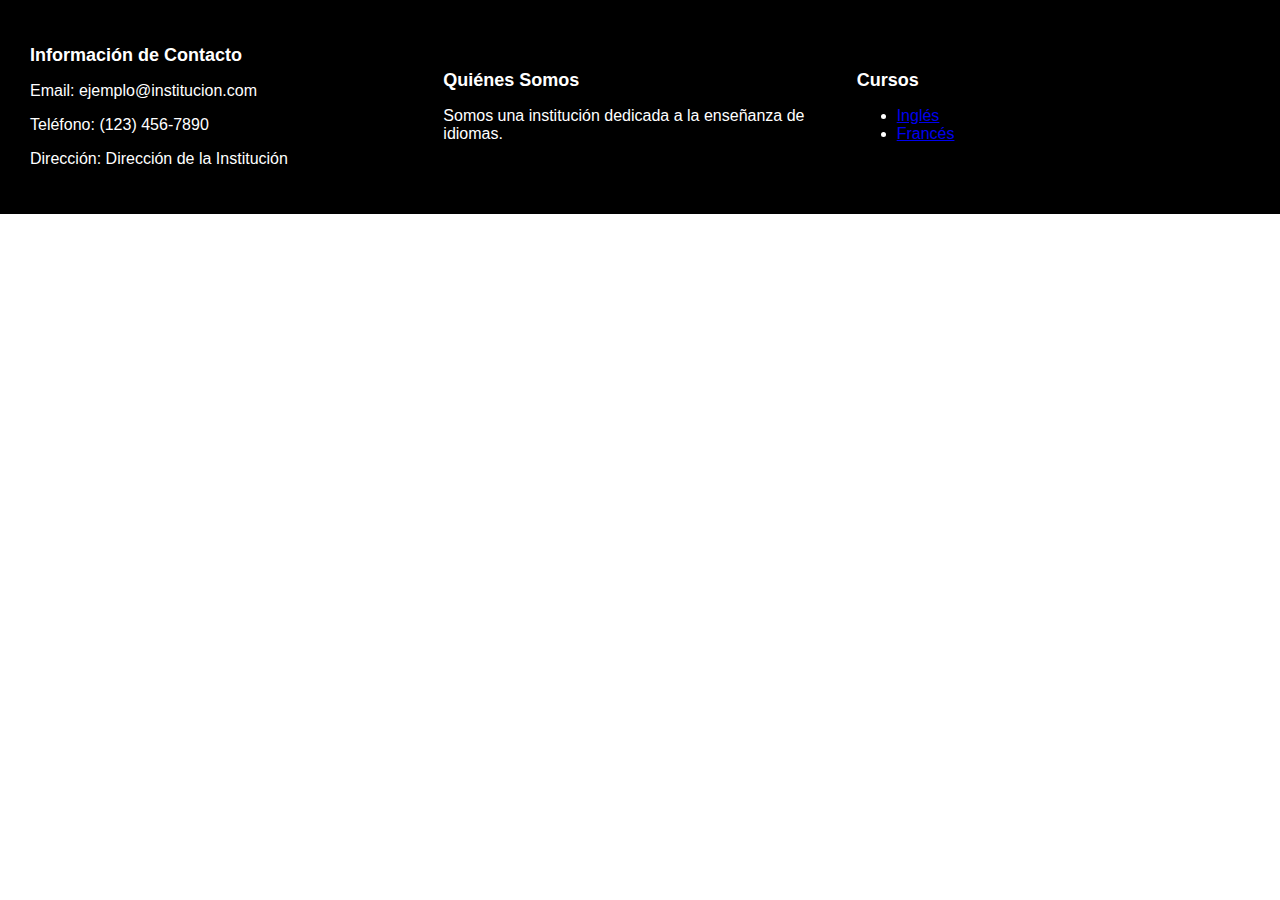
<file: index.html>
<!DOCTYPE html>
<html lang="es">
<head>
    <meta charset="UTF-8"/>
    <meta name="viewport" content="width=device-width, initial-scale=1.0"/>
    <link rel="stylesheet" href="estilosIA.css"/>
    <title>Cursos de la Institución</title>
</head>
<body>
    <header>
        <nav>
            <div class="seccion">
                <h2>Información de Contacto</h2>
                <p>Email: ejemplo@institucion.com</p>
                <p>Teléfono: (123) 456-7890</p>
                <p>Dirección: Dirección de la Institución</p>
            </div>
            <div class="seccion">
                <h2>Quiénes Somos</h2>
                <p>Somos una institución dedicada a la enseñanza de idiomas.</p>
            </div>
            <div class="seccion">
                <h2>Cursos</h2>
                <ul>
                    <li><a href="cursos_ingles.html">Inglés</a></li>
                    <li><a href="cursos_frances.html">Francés</a></li>
                </ul>
            </div>
        </nav>
    </header>
    <main>

    </main>
</body>
</html>
</file>
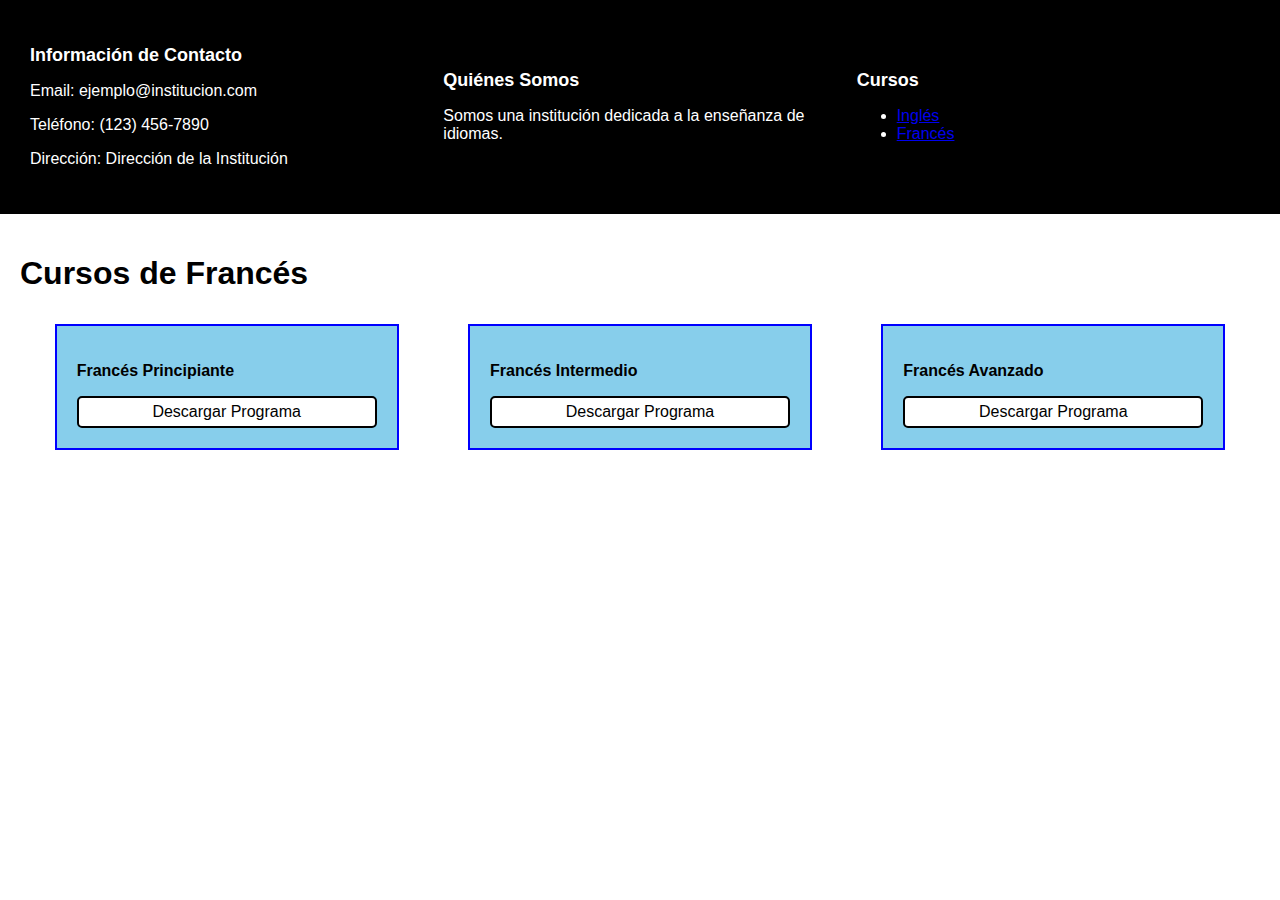
<file: cursos_frances.html>
<!DOCTYPE html>
<html lang="es">
<head>
    <meta charset="UTF-8">
    <meta name="viewport" content="width=device-width, initial-scale=1.0">
    <link rel="stylesheet" href="estilosIA.css">
    <title>Cursos de Francés</title>
</head>
<body>
    <header>
        <nav>
            <div class="seccion">
                <h2>Información de Contacto</h2>
                <p>Email: ejemplo@institucion.com</p>
                <p>Teléfono: (123) 456-7890</p>
                <p>Dirección: Dirección de la Institución</p>
            </div>
            <div class="seccion">
                <h2>Quiénes Somos</h2>
                <p>Somos una institución dedicada a la enseñanza de idiomas.</p>
            </div>
            <div class="seccion">
                <h2>Cursos</h2>
                <ul>
                    <li><a href="cursos_ingles.html">Inglés</a></li>
                    <li><a href="cursos_frances.html">Francés</a></li>
                </ul>
            </div>
        </nav>
    </header>

    <main>
        <section>
            <h1>Cursos de Francés</h1>
            <div class="curso">
                <div class="tarjeta">
                    <h3>Francés Principiante</h3>
                    <a href="programas/Frances_Principiante.pdf" class="descarga">Descargar Programa</a>
                </div>
                <div class="tarjeta">
                    <h3>Francés Intermedio</h3>
                    <a href="programas/Frances_Intermedio.pdf" class="descarga">Descargar Programa</a>
                </div>
                <div class="tarjeta">
                    <h3>Francés Avanzado</h3>
                    <a href="programas/Frances_Avanzado.pdf" class="descarga">Descargar Programa</a>
                </div>
            </div>
        </section>
    </main>
</body>
</html>
</file>
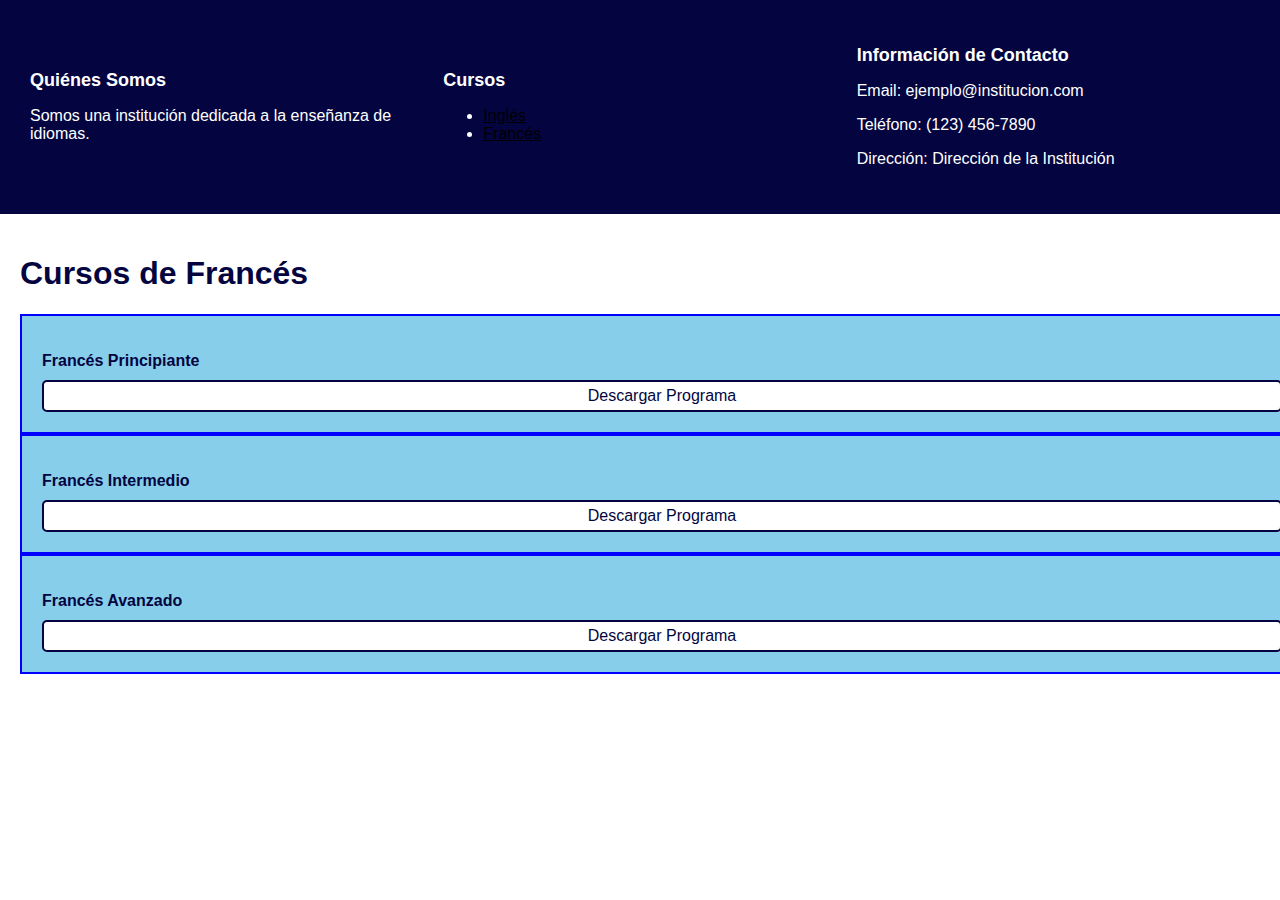
<file: cursos_francesMod.html>
<!DOCTYPE html>
<html lang="es">
<head>
    <meta charset="UTF-8"/>
    <meta name="viewport" content="width=device-width, initial-scale=1.0"/>
    <link rel="stylesheet" href="estilosIAMod.css"/>
    <title>Cursos de Francés</title>
</head>
<body>
    <header>
        <nav>
            <div class="seccion">
                <h2>Quiénes Somos</h2>
                <p>Somos una institución dedicada a la enseñanza de idiomas.</p>
            </div>
            <div class="seccion">
                <h2>Cursos</h2>
                <ul>
                    <li><a href="cursos_inglesMod.html">Inglés</a></li>
                    <li><a href="cursos_francesMod.html">Francés</a></li>
                </ul>
            </div>
            <div class="seccion">
                <h2>Información de Contacto</h2>
                <p>Email: ejemplo@institucion.com</p>
                <p>Teléfono: (123) 456-7890</p>
                <p>Dirección: Dirección de la Institución</p>
            </div>
        </nav>
    </header>

    <main>
        <section>
            <h1>Cursos de Francés</h1>
            <div class="cursos-grid">
                <div class="curso">
                    <div class="tarjeta">
                        <h3>Francés Principiante</h3>
                        <a href="programas/Frances_Principiante.pdf" class="descarga">Descargar Programa</a>
                    </div>
                </div>
                <div class="curso">
                    <div class="tarjeta">
                        <h3>Francés Intermedio</h3>
                        <a href="programas/Frances_Intermedio.pdf" class="descarga">Descargar Programa</a>
                    </div>
                </div>
                <div class="curso">
                    <div class="tarjeta">
                        <h3>Francés Avanzado</h3>
                        <a href="programas/Frances_Avanzado.pdf" class="descarga">Descargar Programa</a>
                    </div>
                </div>
            </div>
        </section>
    </main>
</body>
</html>
</file>
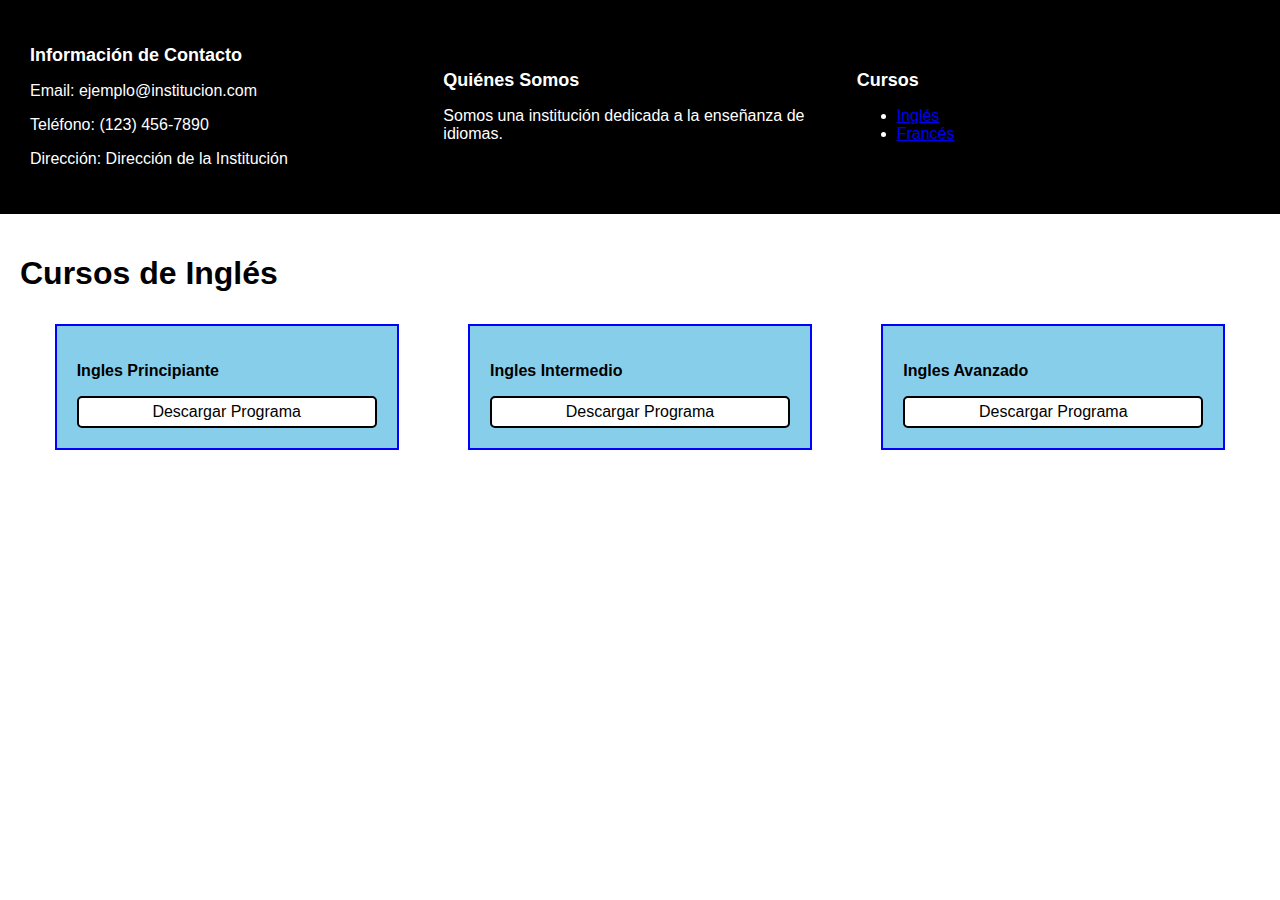
<file: cursos_ingles.html>
<!DOCTYPE html>
<html lang="es">
<head>
    <meta charset="UTF-8">
    <meta name="viewport" content="width=device-width, initial-scale=1.0">
    <link rel="stylesheet" href="estilosIA.css">
    <title>Cursos de Inglés</title>
</head>
<body>
    <header>
        <nav>
            <div class="seccion">
                <h2>Información de Contacto</h2>
                <p>Email: ejemplo@institucion.com</p>
                <p>Teléfono: (123) 456-7890</p>
                <p>Dirección: Dirección de la Institución</p>
            </div>
            <div class="seccion">
                <h2>Quiénes Somos</h2>
                <p>Somos una institución dedicada a la enseñanza de idiomas.</p>
            </div>
            <div class="seccion">
                <h2>Cursos</h2>
                <ul>
                    <li><a href="cursos_ingles.html">Inglés</a></li>
                    <li><a href="cursos_frances.html">Francés</a></li>
                </ul>
            </div>
        </nav>
    </header>

    <main>
        <section>
            <h1>Cursos de Inglés</h1>
            <div class="curso">
                <div class="tarjeta">
                    <h3>Ingles Principiante</h3>
                    <a href="programas/Ingles_Principiante.pdf" class="descarga">Descargar Programa</a>
                </div>
                <div class="tarjeta">
                    <h3>Ingles Intermedio</h3>
                    <a href="programas/Ingles_Intermedio.pdf" class="descarga">Descargar Programa</a>
                </div>
                <div class="tarjeta">
                    <h3>Ingles Avanzado</h3>
                    <a href="programas/Ingles_Avanzado.pdf" class="descarga">Descargar Programa</a>
                </div>
            </div>
        </section>
    </main>
</body>
</html>
</file>
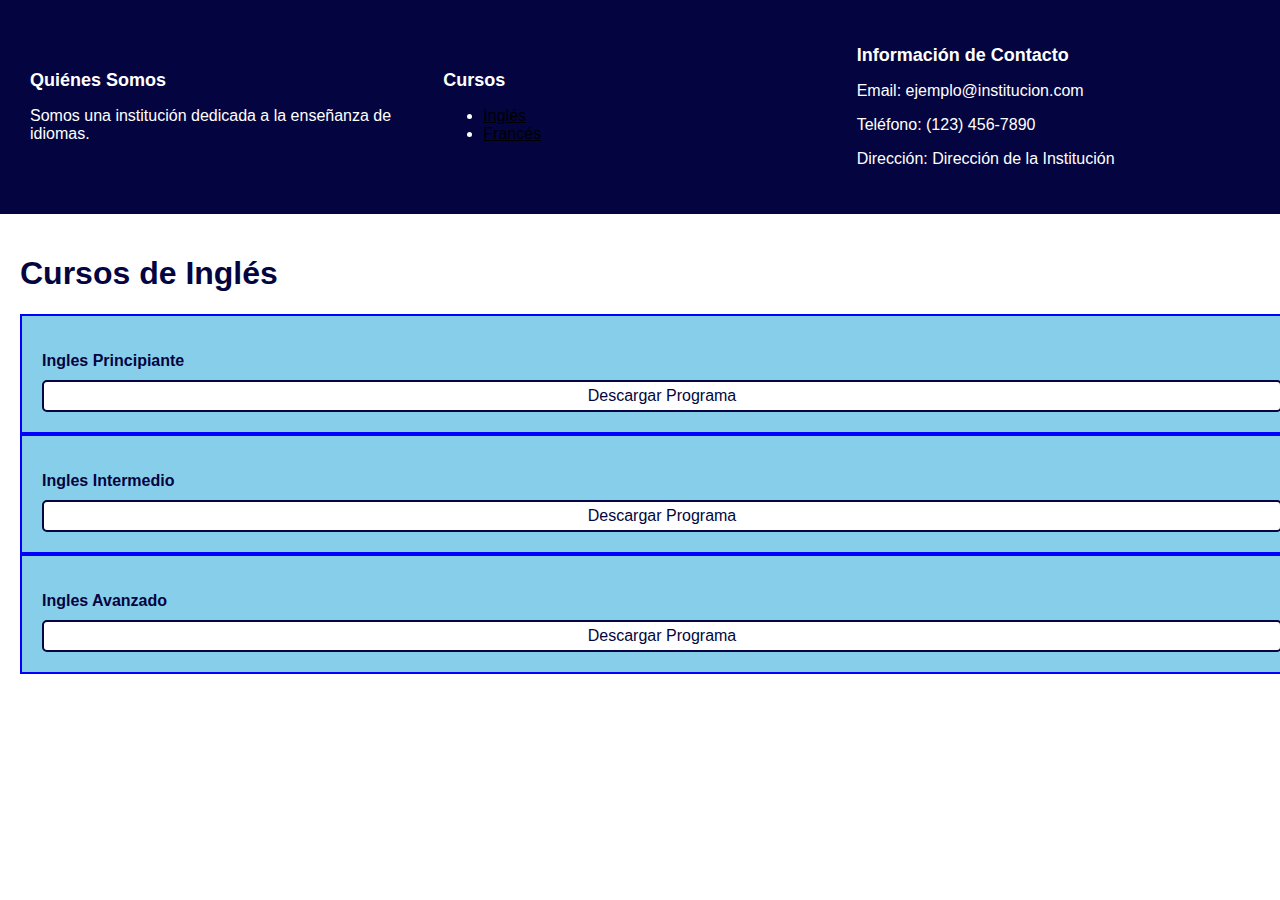
<file: cursos_inglesMod.html>
<!DOCTYPE html>
<html lang="es">
<head>
    <meta charset="UTF-8"/>
    <meta name="viewport" content="width=device-width, initial-scale=1.0"/>
    <link rel="stylesheet" href="estilosIAMod.css"/>
    <title>Cursos de Inglés</title>
</head>
<body>
    <header>
        <nav>
            <div class="seccion">
                <h2>Quiénes Somos</h2>
                <p>Somos una institución dedicada a la enseñanza de idiomas.</p>
            </div>
            <div class="seccion">
                <h2>Cursos</h2>
                <ul>
                    <li><a href="cursos_inglesMod.html">Inglés</a></li>
                    <li><a href="cursos_francesMod.html">Francés</a></li>
                </ul>
            </div>
            <div class="seccion">
                <h2>Información de Contacto</h2>
                <p>Email: ejemplo@institucion.com</p>
                <p>Teléfono: (123) 456-7890</p>
                <p>Dirección: Dirección de la Institución</p>
            </div>
        </nav>
    </header>

    <main>
        <section>
            <h1>Cursos de Inglés</h1>
            <div class="cursos-grid">
                <div class="curso">
                    <div class="tarjeta">
                        <h3>Ingles Principiante</h3>
                        <a href="programas/Ingles_Principiante.pdf" class="descarga">Descargar Programa</a>
                    </div>
                </div>
                <div class="curso">
                    <div class="tarjeta">
                        <h3>Ingles Intermedio</h3>
                        <a href="programas/Ingles_Intermedio.pdf" class="descarga">Descargar Programa</a>
                    </div>
                </div>
                <div class="curso">
                    <div class="tarjeta">
                        <h3>Ingles Avanzado</h3>
                        <a href="programas/Ingles_Avanzado.pdf" class="descarga">Descargar Programa</a>
                    </div>
                </div>
            </div>
        </section>
    </main>
</body>
</html>
</file>
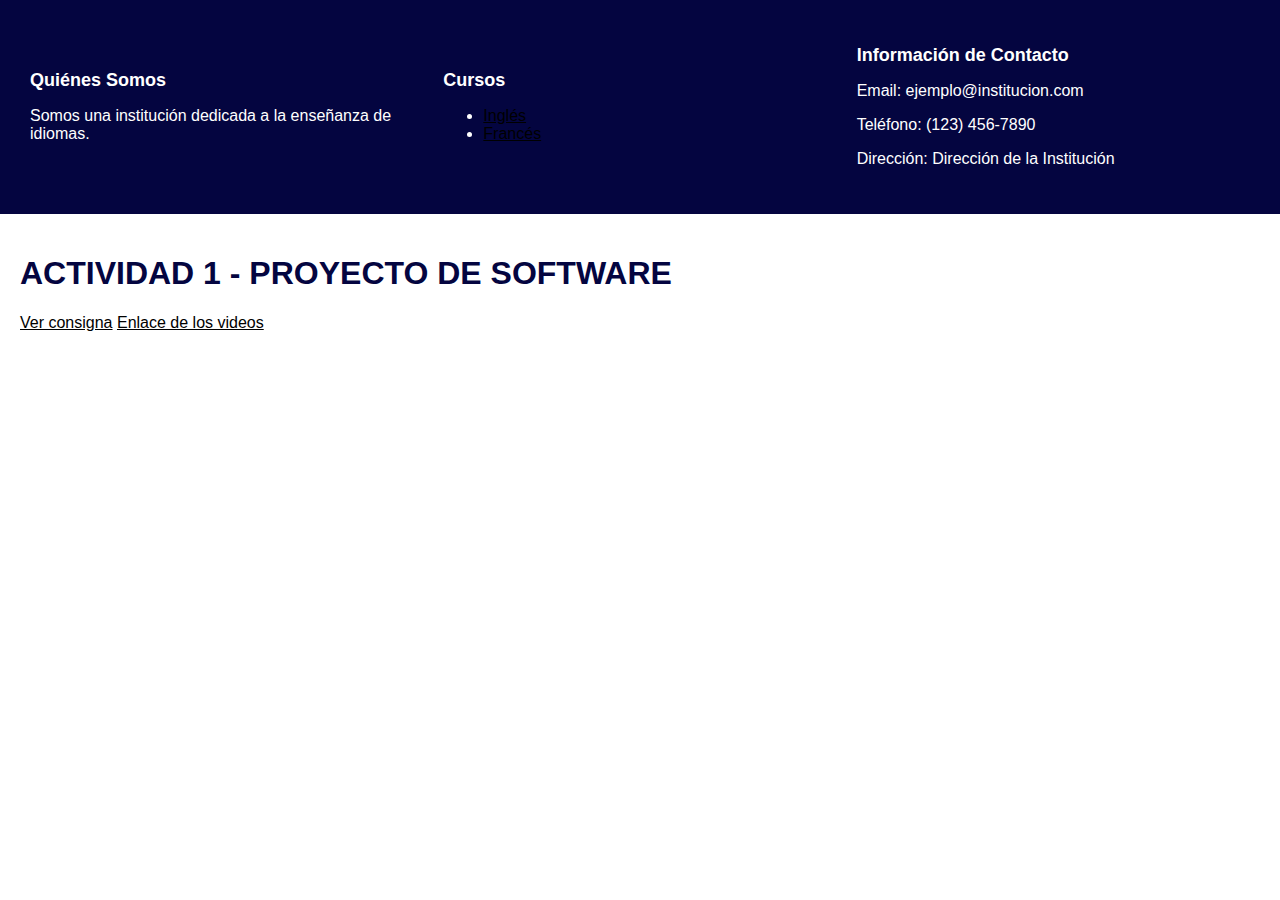
<file: indexMod.html>
<!DOCTYPE html>
<html lang="es">
<head>
    <meta charset="UTF-8"/>
    <meta name="viewport" content="width=device-width, initial-scale=1.0"/>
    <link rel="stylesheet" href="estilosIAMod.css"/>
    <title>Cursos de la Institución</title>
</head>
<body>
    <header>
        <nav>
            <div class="seccion">
                <h2>Quiénes Somos</h2>
                <p>Somos una institución dedicada a la enseñanza de idiomas.</p>
            </div>
            <div class="seccion">
                <h2>Cursos</h2>
                <ul>
                    <li><a href="cursos_inglesMod.html">Inglés</a></li>
                    <li><a href="cursos_francesMod.html">Francés</a></li>
                </ul>
            </div>
            <div class="seccion">
                <h2>Información de Contacto</h2>
                <p>Email: ejemplo@institucion.com</p>
                <p>Teléfono: (123) 456-7890</p>
                <p>Dirección: Dirección de la Institución</p>
            </div>
        </nav>
    </header>
    <main>
        <section>
            <h1>ACTIVIDAD 1 - PROYECTO DE SOFTWARE</h1>
            <a href="consigna.jpg" target="_blank">Ver consigna</a>
            <a href="https://drive.google.com/drive/folders/1xBnihA0o_rhY2TsNQYM8BJhhctwhaqIQ?usp=sharing" target="_blank">Enlace de los videos</a>
        </section>
    </main>
</body>
</html>
</file>
<file: estilosIA.css>
/* Estilos generales */
body {
    font-family: Arial, sans-serif;
    background-color: #FFFFFF; /* Blanco */
    color: #000000; /* Negro */
    margin: 0;
    padding: 0;
}

header {
    background-color: #000000; /* Negro */
    color: #FFFFFF; /* Blanco */
    padding: 20px;
}

nav {
    display: flex;
    justify-content: space-between;
    align-items: center;
}

nav .seccion {
    flex: 1;
    margin: 10px;
}

nav .seccion h2 {
    font-size: 18px;
    margin-bottom: 10px;
}

/* Estilos para cursos */
main {
    padding: 20px;
}

.curso {
    display: flex;
    flex-wrap: wrap;
    justify-content: space-around;
}

.tarjeta {
    border: 2px solid #0000FF; /* Azul */
    background-color: #87CEEB; /* Celeste */
    padding: 20px;
    margin: 10px;
    width: 300px;
}

.tarjeta h3 {
    font-size: 16px;
}

.descarga {
    display: block;
    text-align: center;
    margin-top: 10px;
    text-decoration: none;
    color: #000000; /* Negro */
    background-color: #FFFFFF; /* Blanco */
    padding: 5px 10px;
    border: 2px solid #000000; /* Negro */
    border-radius: 5px;
}

.descarga:hover {
    background-color: #000000; /* Negro */
    color: #FFFFFF; /* Blanco */
}
</file>
<file: estilosIAMod.css>
/* Estilos generales */
body {
    font-family: Arial, sans-serif;
    background-color: #FFFFFF; /* Blanco */
    color: #040540;
    margin: 0;
    padding: 0;
}

header {
    background-color: #040540;
    color: #FFFFFF; /* Blanco */
    padding: 20px;
}

nav {
    display: flex;
    justify-content: space-between;
    align-items: center;
}

nav .seccion {
    flex: 1;
    margin: 10px;
}

nav .seccion h2 {
    font-size: 18px;
    margin-bottom: 10px;
}

a {
    color: black;
}

/* Estilos para cursos */
main {
    padding: 20px;
}

.cursos-grid {
    display: grid;
    /*grid-template-columns: repeat(auto-fit, minmax(300px, 1fr));
    grid-gap: 20px;*/
}

.curso {
    border: 2px solid #0000FF; /* Azul */
    background-color: #87CEEB; /* Celeste */
    padding: 20px;
    width: 100%;
}

.tarjeta h3 {
    font-size: 16px;
    margin-bottom: 10px;
}

.descarga {
    display: block;
    text-align: center;
    text-decoration: none;
    color: #040540;
    background-color: #FFFFFF; /* Blanco */
    padding: 5px 10px;
    border: 2px solid #040540;
    border-radius: 5px;
}

.descarga:hover {
    background-color: #040540;
    color: #FFFFFF; /* Blanco */
}

@media (max-width: 768px) {
    header {
        padding: 10px;
    }

    nav {
        flex-direction: column;
        text-align: center;
    }

    nav .seccion {
        margin: 10px 0;
    }

}
</file>
